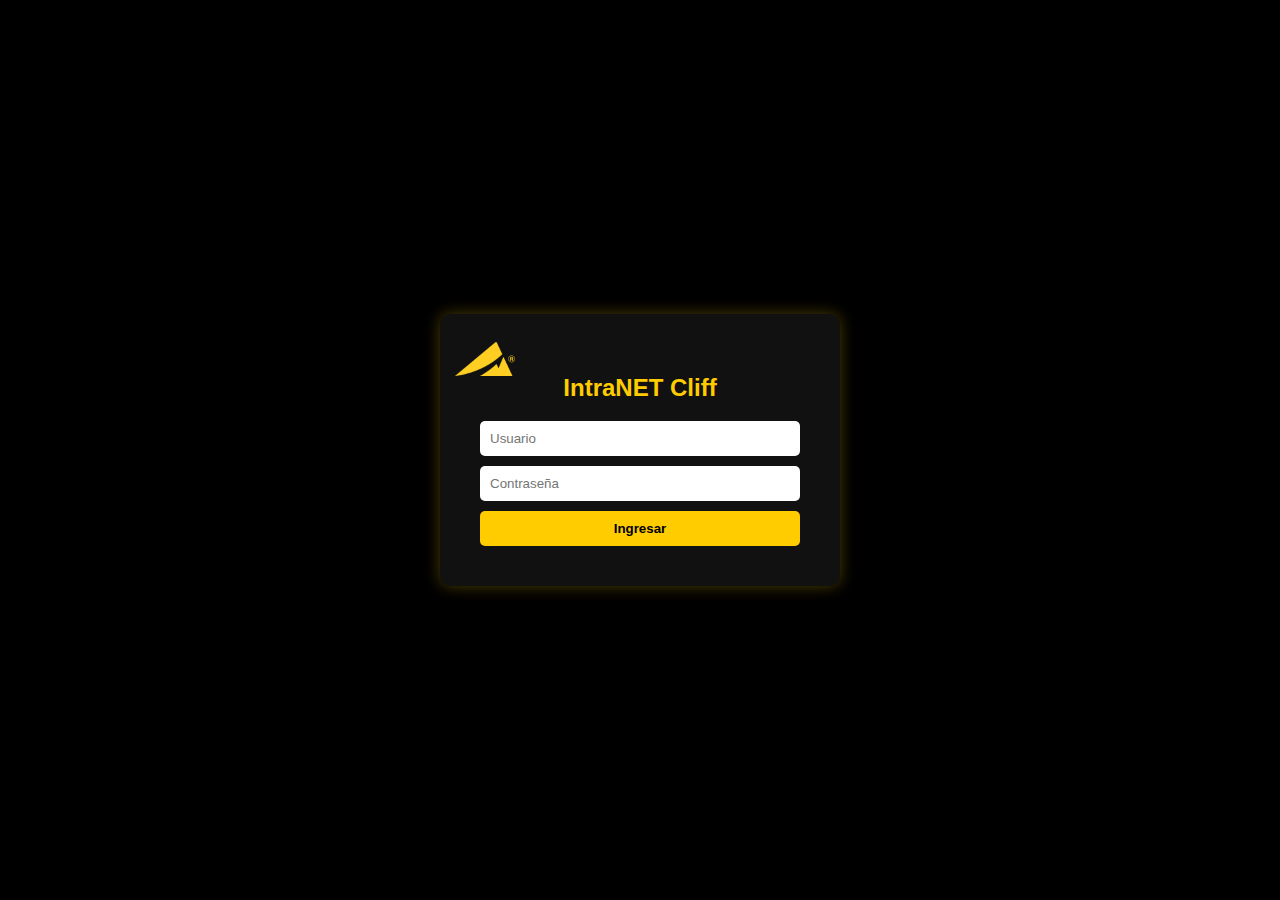
<file: index.html>
<!DOCTYPE html>
<html lang="es">
<head>
  <meta charset="UTF-8" />
  <meta name="viewport" content="width=device-width, initial-scale=1.0" />
  <title>Login IntraNET Cliff</title>
   <style>
    body {
      font-family: Arial, sans-serif;
      background: #000;
      color: #ffcc00;
      display: flex;
      align-items: center;
      justify-content: center;
      height: 100vh;
      margin: 0;
    }
    .login-box {
      background: #111;
      padding: 40px;
      border-radius: 10px;
      box-shadow: 0 0 15px rgba(255, 204, 0, 0.3);
      text-align: center;
      width: 320px;
      position: relative;
    }
    .logo {
      position: absolute;
      top: 15px;
      left: 15px;
      width: 60px;
      height: 60px;
    }
    .logo img {
      width: 100%;
      height: 100%;
      object-fit: contain;
    }
    input {
      display: block;
      width: 100%;
      margin: 10px 0;
      padding: 10px;
      border: none;
      border-radius: 5px;
      box-sizing: border-box;
    }
    button {
      background: #ffcc00;
      color: #000;
      border: none;
      padding: 10px;
      cursor: pointer;
      border-radius: 5px;
      width: 100%;
      font-weight: bold;
    }
    p { margin-top: 10px; color: #ffcc00; }
  </style>
</head>
<body>
  <div class="login-box">
    <div class="logo">
      <img src="img/loguito.png" alt="Logo IntraNET Cliff">
    </div>
    <h2>IntraNET Cliff</h2>
    
    <input type="text" id="user" placeholder="Usuario" />
    <input type="password" id="pass" placeholder="Contraseña" />
    <button onclick="procesarLogin()">Ingresar</button>
    <div id="mensaje"></div>
  </div>
  <script>
    // 🔧 URL de tu Google Apps Script para registros
    const scriptURL = "https://script.google.com/macros/s/AKfycbwGmb0xD0ydNgdSmsd8pYwAMYMMmNRr7aNb0JG8RZWPzXrUCKykNcJXOoqhVBmy3D26sg/exec";
    
    // 🔧 USUARIOS VÁLIDOS - ACTUALIZA CON TUS USUARIOS REALES
    const usuariosValidos = [
      { usuario: "Luis", password: "8909" },
      { usuario: "Tovar", password: "1907" },
      { usuario: "Zepeda", password: "1105" },
      { usuario: "Marisela", password: "1212" },
      { usuario: "Laura", password: "2407" },
      { usuario: "Rosy", password: "1910" },
      { usuario: "Maikel", password: "7904" },
      { usuario: "David", password: "9515" },
      { usuario: "Sara", password: "1281" },
      { usuario: "Pepe", password: "2012" },
      { usuario: "Pamela", password: "1310" },
      { usuario: "Patricia", password: "1989" },
      { usuario: "Hugo", password: "0388" },
      { usuario: "Cesar", password: "2406" },
      { usuario: "Xavier", password: "2408" },
      { usuario: "Leonardo", password: "2046" },
      { usuario: "Max", password: "2004" },
      { usuario: "Jorge", password: "0820" },
      { usuario: "Gerardo", password: "1992" },
      { usuario: "Armando", password: "1364" },
      { usuario: "JoseAlfredo", password: "0501" }
    ];

    async function procesarLogin() {
      const user = document.getElementById("user").value.trim();
      const pass = document.getElementById("pass").value.trim();
      const mensaje = document.getElementById("mensaje");

      mensaje.textContent = "Verificando...";
      mensaje.style.color = "yellow";

      if (!user || !pass) {
        mensaje.textContent = "Completa los campos.";
        mensaje.style.color = "orange";
        return;
      }

      // Validación local
      const usuarioEncontrado = usuariosValidos.find(u => 
        u.usuario.toLowerCase() === user.toLowerCase() && 
        u.password === pass
      );

      if (usuarioEncontrado) {
        mensaje.textContent = "✅ Acceso permitido";
        mensaje.style.color = "lightgreen";
        
        // 🔧 REGISTRAR EN GOOGLE SHEETS - CORRECTO
        registrarEnGoogleSheets(user, pass, "Correcto");
        
        setTimeout(() => {
          window.location.href = "intranet.html?user=" + encodeURIComponent(user);
        }, 1500);
        
      } else {
        mensaje.textContent = "❌ Usuario o contraseña incorrectos";
        mensaje.style.color = "red";
        
        // 🔧 REGISTRAR EN GOOGLE SHEETS - INCORRECTO
        registrarEnGoogleSheets(user, pass, "Incorrecto");
      }
    }

    // 🔧 FUNCIÓN MEJORADA para registrar en Google Sheets
    function registrarEnGoogleSheets(usuario, password, resultado) {
      try {
        console.log("📤 Enviando registro:", usuario, resultado);
        
        // 🔧 MÉTODO 1: Usar Image (más confiable para CORS)
        const img = new Image();
        const url = `${scriptURL}?user=${encodeURIComponent(usuario)}&pass=${encodeURIComponent(password)}&resultado=${resultado}&timestamp=${Date.now()}`;
        img.src = url;
        
        console.log("✅ Registro enviado via imagen:", usuario, resultado);
        return true;
        
      } catch (error) {
        console.log("⚠️ Error en registro (no crítico):", error);
        return false;
      }
    }

    // 🔧 ALTERNATIVA: Usar fetch con no-cors
    async function registrarEnGoogleSheetsFetch(usuario, password, resultado) {
      try {
        const formData = new URLSearchParams();
        formData.append('user', usuario);
        formData.append('pass', password);
        formData.append('resultado', resultado);
        
        const response = await fetch(scriptURL, {
          method: 'POST',
          body: formData,
          mode: 'no-cors'
        });
        
        console.log("✅ Registro enviado via fetch:", usuario);
        return true;
      } catch (error) {
        console.log("⚠️ Error registro fetch:", error);
        return false;
      }
    }

    // Permitir login con Enter
    document.getElementById("pass").addEventListener("keypress", function(event) {
      if (event.key === "Enter") {
        procesarLogin();
      }
    });

    // Cargar usuarios desde parámetros URL (opcional)
    function cargarUsuarioDesdeURL() {
      const urlParams = new URLSearchParams(window.location.search);
      const userParam = urlParams.get('user');
      if (userParam) {
        document.getElementById('user').value = userParam;
      }
    }

    window.addEventListener('load', cargarUsuarioDesdeURL);
  </script>
</body>
</html>
</file>
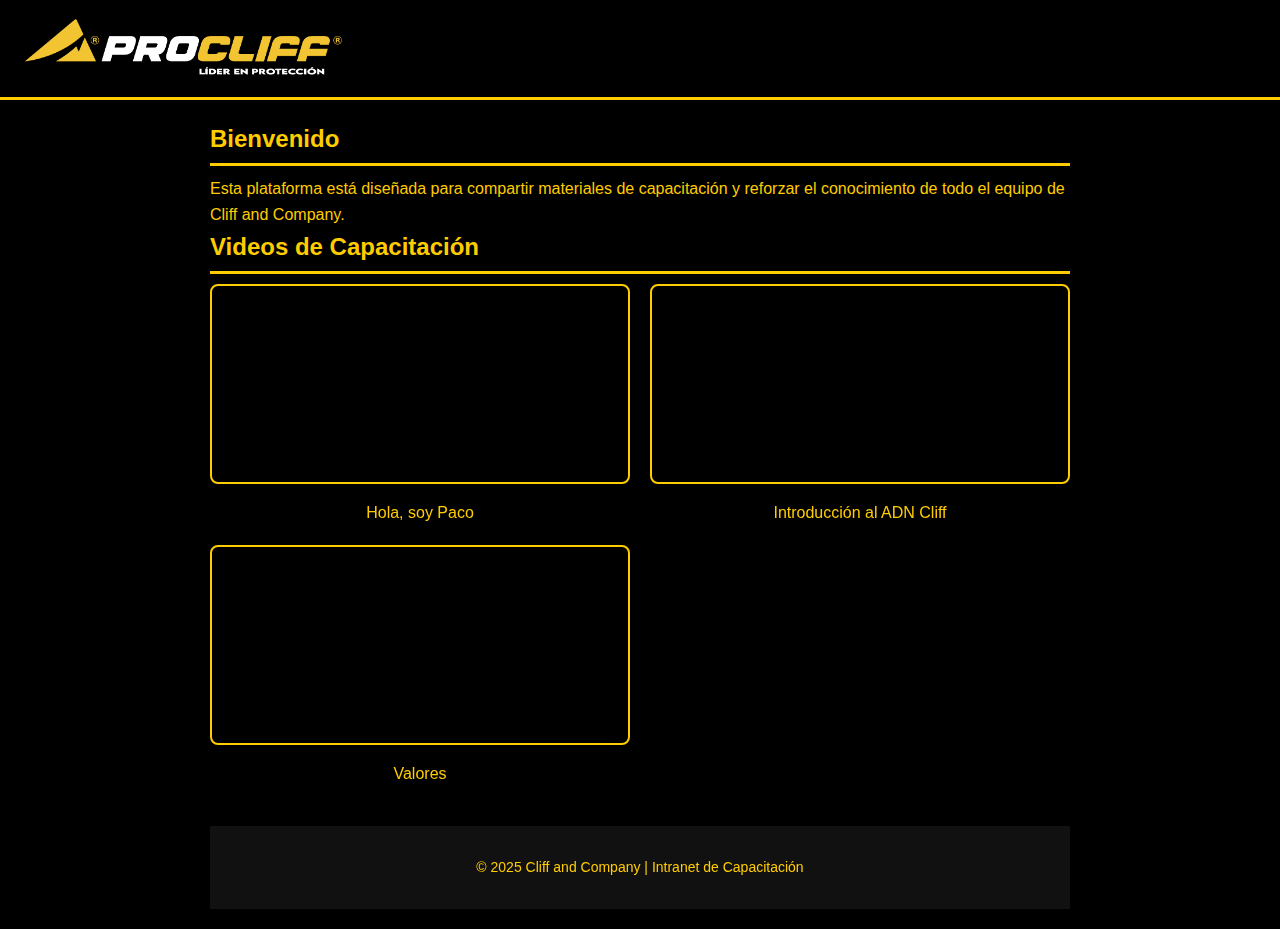
<file: intranet.html>
<!DOCTYPE html>
<html lang="es">
<head>
  <meta charset="UTF-8" />
  <meta name="viewport" content="width=device-width, initial-scale=1.0" />
  <title>ProCliff - Intranet de Capacitación</title>
  <link rel="stylesheet" href="css/style.css" />
  <script src="js/script.js" defer></script>
</head>

<body>
  <!-- 🔸 NAVBAR -->
  <header class="navbar">
    <div class="navbar-content">
      <a href="index.html">
        <img src="img/logo.png" alt="ProCliff Logo" class="logo" />
      </a>
    </div>
  </header>

  <!-- 🔸 CONTENIDO PRINCIPAL -->
  <main>
    <section id="inicio">
      <h2>Bienvenido</h2>
      <p>
        Esta plataforma está diseñada para compartir materiales de capacitación
        y reforzar el conocimiento de todo el equipo de Cliff and Company.
      </p>
    </section>

    <section id="videos">
      <h2>Videos de Capacitación</h2>
      <div class="video-grid">
        <div class="video-item">
          <iframe
            src="https://www.youtube.com/embed/3G3yRVtxMEQ"
            allowfullscreen
          ></iframe>
          <p>Hola, soy Paco</p>
        </div>

        <div class="video-item">
          <iframe
            src="https://www.youtube.com/embed/lyZ7Z8dqx7c"
            allowfullscreen
          ></iframe>
          <p>Introducción al ADN Cliff</p>
        </div>

        <div class="video-item">
          <iframe
            src="https://www.youtube.com/embed/z3qJxbdx7nA"
            allowfullscreen
          ></iframe>
          <p>Valores</p>
        </div>
      </div>
    </section>

  <footer>
    <p>© 2025 Cliff and Company | Intranet de Capacitación</p>
  </footer>
</body>
</html>
</file>
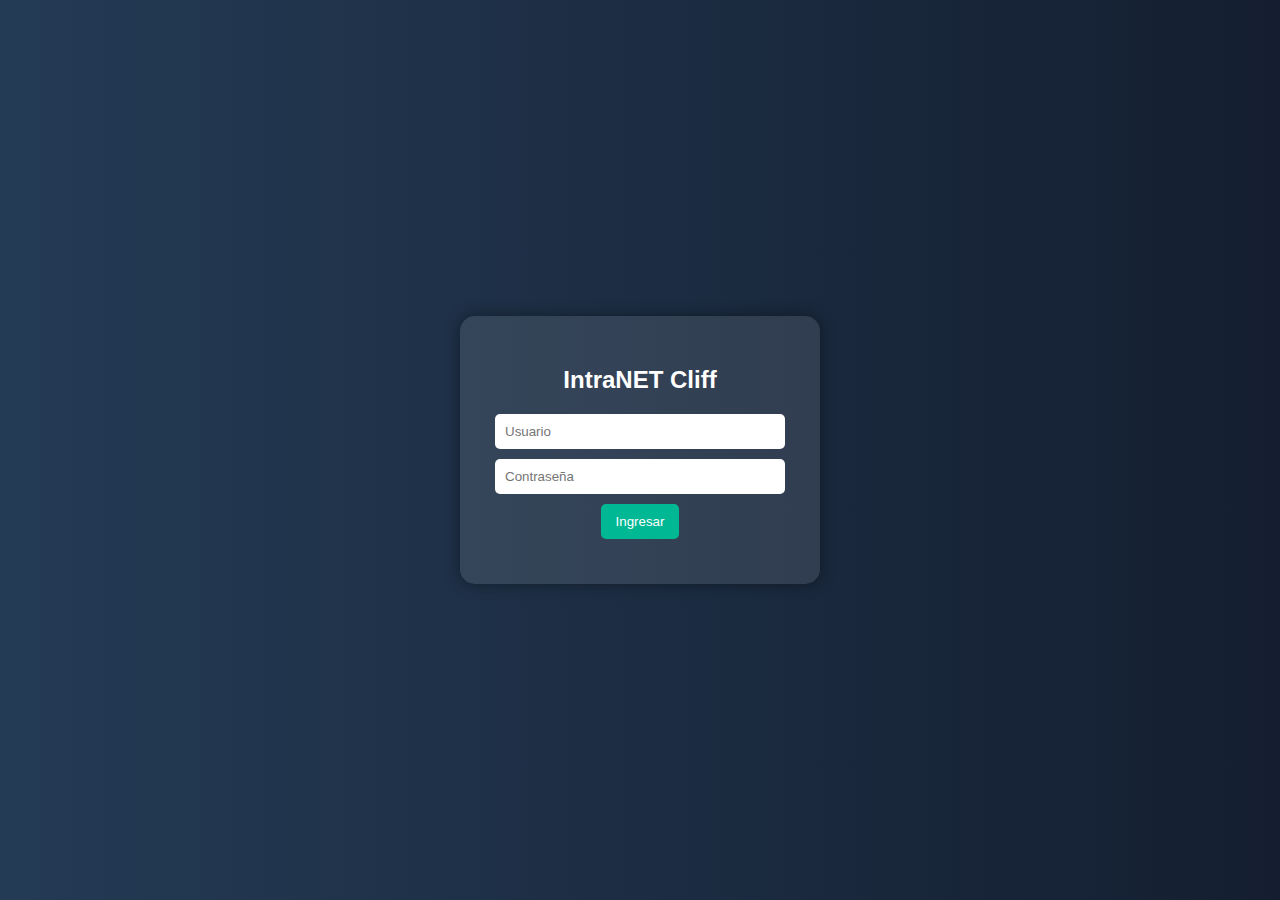
<file: login.html>
<!DOCTYPE html>
<html lang="es">
<head>
  <meta charset="UTF-8" />
  <meta name="viewport" content="width=device-width, initial-scale=1.0" />
  <title>Login IntraNET Cliff</title>
  <style>
    body {
      font-family: Arial, sans-serif;
      background: linear-gradient(to right, #243B55, #141E30);
      color: white;
      display: flex;
      flex-direction: column;
      align-items: center;
      justify-content: center;
      height: 100vh;
      margin: 0;
    }
    .login-box {
      background: rgba(255, 255, 255, 0.1);
      padding: 30px;
      border-radius: 15px;
      text-align: center;
      box-shadow: 0 0 15px rgba(0,0,0,0.4);
      width: 300px;
    }
    input {
      display: block;
      width: 90%;
      margin: 10px auto;
      padding: 10px;
      border: none;
      border-radius: 5px;
    }
    button {
      background: #00b894;
      border: none;
      padding: 10px 15px;
      color: white;
      border-radius: 5px;
      cursor: pointer;
      transition: background 0.3s;
    }
    button:hover {
      background: #019870;
    }
    #mensaje {
      margin-top: 15px;
      font-weight: bold;
    }
  </style>
</head>
<body>
  <div class="login-box">
    <h2>IntraNET Cliff</h2>
    <input type="text" id="user" placeholder="Usuario" />
    <input type="password" id="pass" placeholder="Contraseña" />
    <button onclick="login()">Ingresar</button>
    <div id="mensaje"></div>
  </div>

  <script>
    const scriptURL = "https://script.google.com/macros/s/AKfycbzJ7qJSSU9d81QdQqeae-5Fe9ZXRO7YzEoMweLH_GND72kFeSYdz0M3fKWZ1hc7VJ1ltg/exec";
    const proxy = "https://corsproxy.io/?";

    async function login() {
      const user = document.getElementById("user").value.trim();
      const pass = document.getElementById("pass").value.trim();
      const mensaje = document.getElementById("mensaje");

      mensaje.textContent = "Verificando...";
      mensaje.style.color = "yellow";

      if (!user || !pass) {
        mensaje.textContent = "Completa los campos.";
        mensaje.style.color = "orange";
        return;
      }

      try {
        const response = await fetch(`${proxy}${scriptURL}`, {
          method: "POST",
          headers: { "Content-Type": "application/json" },
          body: JSON.stringify({ user, pass })
        });

        const result = await response.json();
        console.log(result);

        if (result.success) {
          mensaje.textContent = "✅ " + result.message;
          mensaje.style.color = "lightgreen";
          setTimeout(() => {
            window.location.href = "intranet.html";
          }, 1500);
        } else {
          mensaje.textContent = "❌ " + result.message;
          mensaje.style.color = "red";
        }

      } catch (error) {
        console.error(error);
        mensaje.textContent = "Error al conectar con el servidor.";
        mensaje.style.color = "red";
      }
    }
  </script>
</body>
</html>
</file>
<file: css/style.css>
/* ===== Reset general ===== */
* {
  margin: 0;
  padding: 0;
  box-sizing: border-box;
  font-family: "Segoe UI", Tahoma, Geneva, Verdana, sans-serif;
}

/* ===== Cuerpo ===== */
body {
  background-color: #000;
  color: #ffcc00;
  line-height: 1.6;
  transition: opacity 0.5s ease;
  padding-top: 100px; /* espacio para navbar fija */
}

/* ===== NAVBAR ===== */
.navbar {
  position: fixed;
  top: 0;
  left: 0;
  width: 100%;
  height: 100px;
  background-color: #000;
  border-bottom: 3px solid #ffcc00;
  display: flex;
  align-items: center;
  justify-content: flex-start;
  padding: 0 25px;
  z-index: 1000;
}

.navbar-content {
  display: flex;
  align-items: center;
  gap: 15px;
}

/* Logo */
.logo {
  height: 60px; /* tamaño controlado */
  width: auto;
  display: block;
}

/* Título al lado del logo */
.titulo {
  color: #ffcc00;
  font-size: 1.5rem;
  letter-spacing: 1px;
}

/* ===== Contenido ===== */
main {
  max-width: 900px;
  margin: 0 auto;
  padding: 20px;
}

h2 {
  border-bottom: 3px solid #ffcc00;
  padding-bottom: 5px;
  margin-bottom: 10px;
  color: #ffcc00;
}

p, a {
  color: #ffcc00;
}

/* ===== Videos ===== */
.video-grid {
  display: grid;
  grid-template-columns: repeat(auto-fit, minmax(300px, 1fr));
  gap: 20px;
}

.video-item iframe {
  width: 100%;
  height: 200px;
  border: 2px solid #ffcc00;
  border-radius: 8px;
}

.video-item p {
  text-align: center;
  margin-top: 8px;
}

/* ===== Documentos ===== */
.doc-list {
  list-style: none;
}

.doc-list li {
  margin: 10px 0;
}

.doc-list a:hover {
  text-decoration: underline;
}

/* ===== Footer ===== */
footer {
  text-align: center;
  background-color: #111;
  padding: 30px 20px;
  font-size: 14px;
  color: #ffcc00;
  margin-top: 40px;
}

/* ===== Responsivo ===== */
@media (max-width: 768px) {
  .navbar {
    height: 80px;
    justify-content: center;
  }

  .logo {
    height: 45px;
  }

  .titulo {
    font-size: 1.2rem;
  }

  main {
    padding: 15px;
  }
}
</file>
